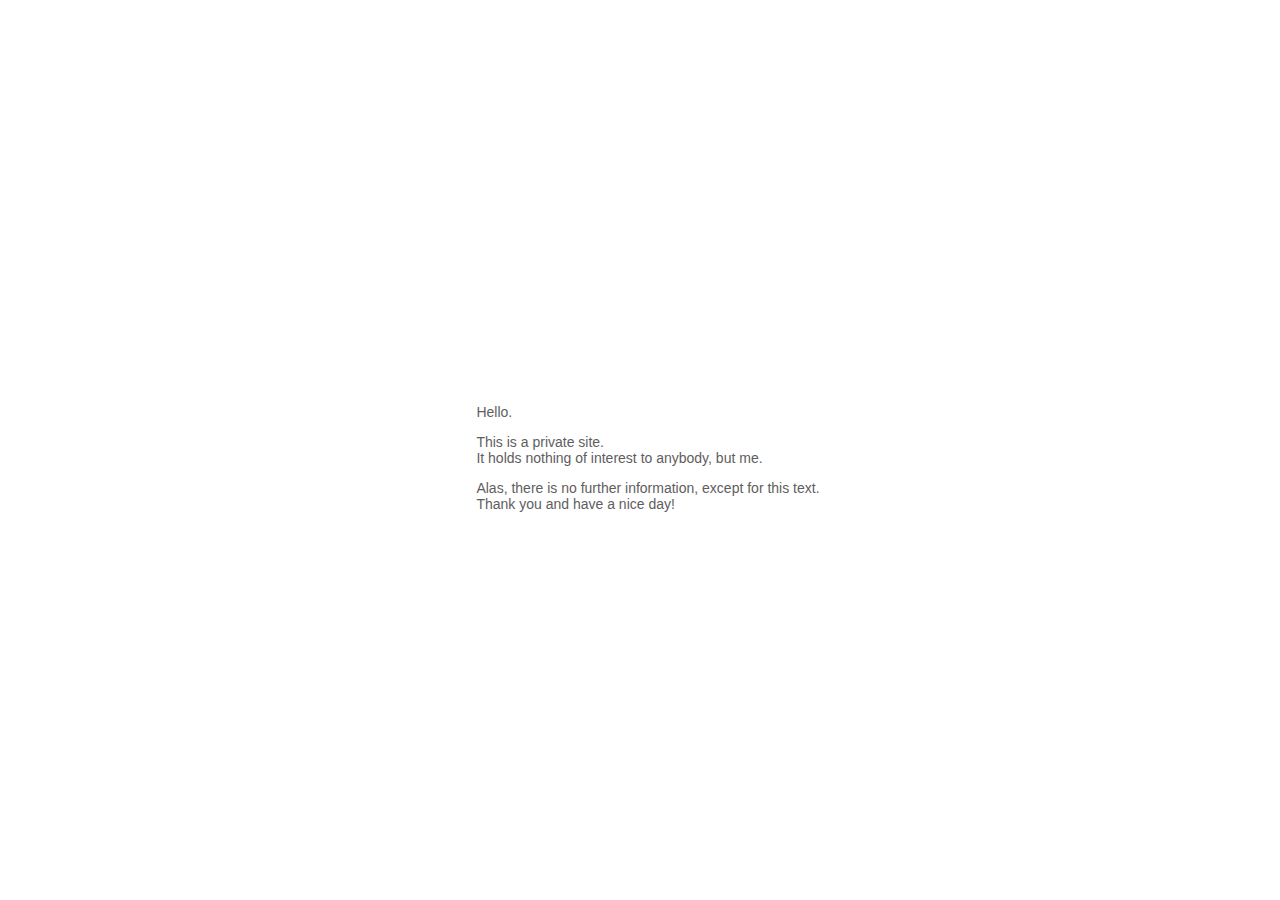
<file: index.html>
<?xml version="1.0" encoding="utf-8"?>
<!DOCTYPE html PUBLIC "-//W3C//DTD XHTML 1.0 Strict//EN" "http://www.w3.org/TR/xhtml1/DTD/xhtml1-strict.dtd">
<html xmlns="http://www.w3.org/1999/xhtml" xml:lang="en" lang="en">

<head>
    <meta http-equiv="Content-Type" content="text/html; charset=UTF-8" />

    <title>
        wrong site
    </title>

    <link rel="icon" type="image/x-icon" href="./favicon.ico"/>
    <link rel="apple-touch-icon" type="image/png" sizes="180x180" href="./apple-icon.png">

    <style>
        body {
            position: absolute;
            top: 50%;
            left: 50%;
            transform: translate(-50%, -50%);
            font-family: 'HelveticaNeue-Light', 'Helvetica Neue', 'Arial', sans-serif;
            font-size: 14px;
        }
        @media (prefers-color-scheme: light) {
            body {
                background: rgb(255, 255, 255);
                color: rgb(94, 94, 94);
            }
        }
        @media (prefers-color-scheme: dark) {
            body {
                background: rgb(50, 50, 50);
                color: rgb(200, 200, 200  );
            }
        }
    </style>
</head>

<body>
        <p>
            Hello.
        </p>
        <p>
            This is a private site.<br>
            It holds nothing of interest to anybody, but me.
        </p>
        <p>
            Alas, there is no further information, except for this text.<br>
            Thank you and have a nice day!
        </p>
</body>

</html>
</file>
